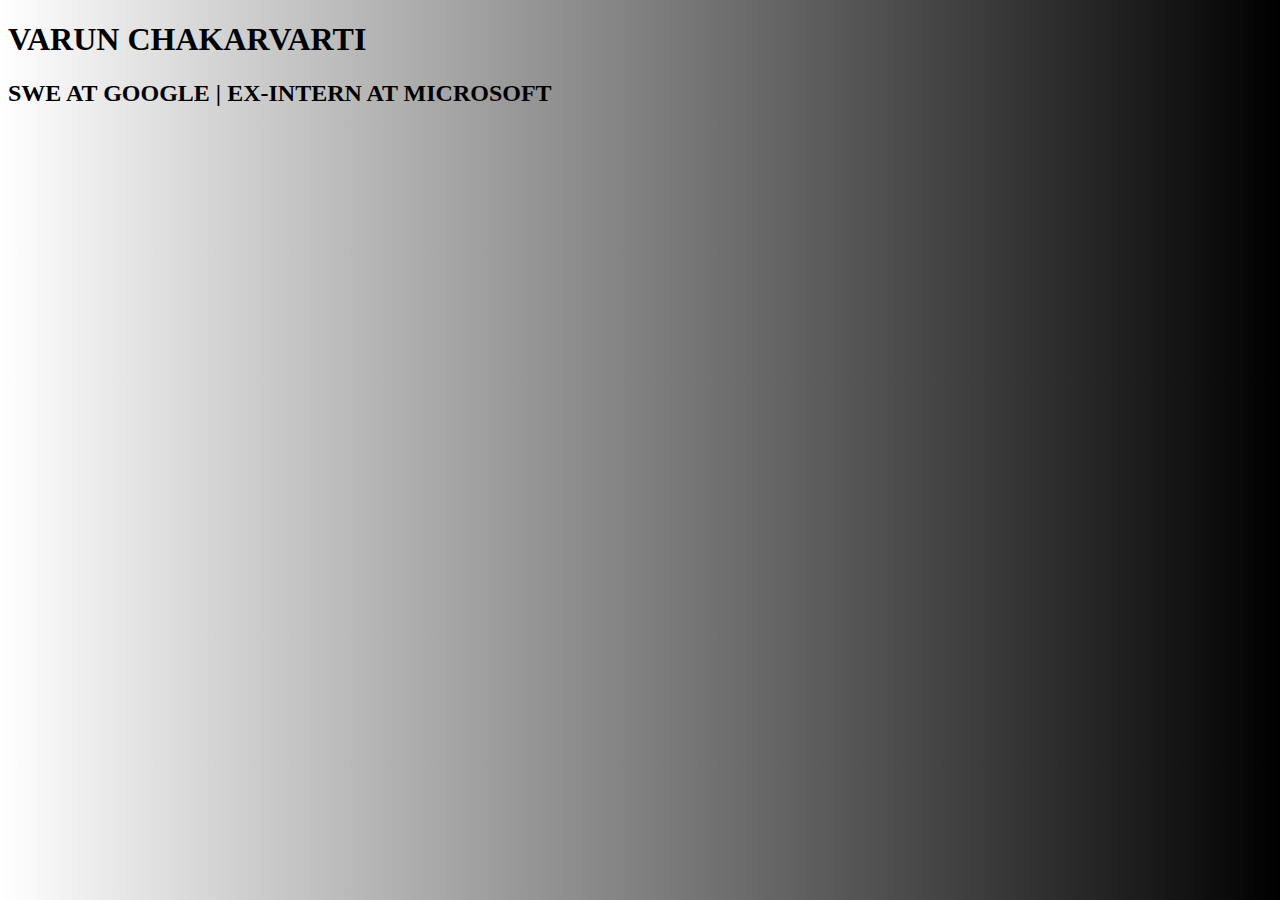
<file: RESUME_TEMPLETES/TEM_01/index.html>
<!DOCTYPE html>
<html lang="en">
<head>
    <meta charset="UTF-8">
    <meta name="viewport" content="width=device-width, initial-scale=1.0">
    <title>templet-01</title>
    <link rel="stylesheet" href="style.css">
</head>
<body>
    <div id="a4">
        <section id="name">
        <h1>VARUN CHAKARVARTI</h1>
        <h2>SWE AT GOOGLE | EX-INTERN AT MICROSOFT </h2>
    </section>
    <section id="section-1"></section>
    <section id="section-2"></section>
    <section id="section-3"></section>
    <section id="section-4"></section>
    </div>
</body>
</html>
</file>
<file: RESUME_TEMPLETES/TEM_01/style.css>
body{
    background-image: linear-gradient(to left,black,gray,white);
}
</file>
